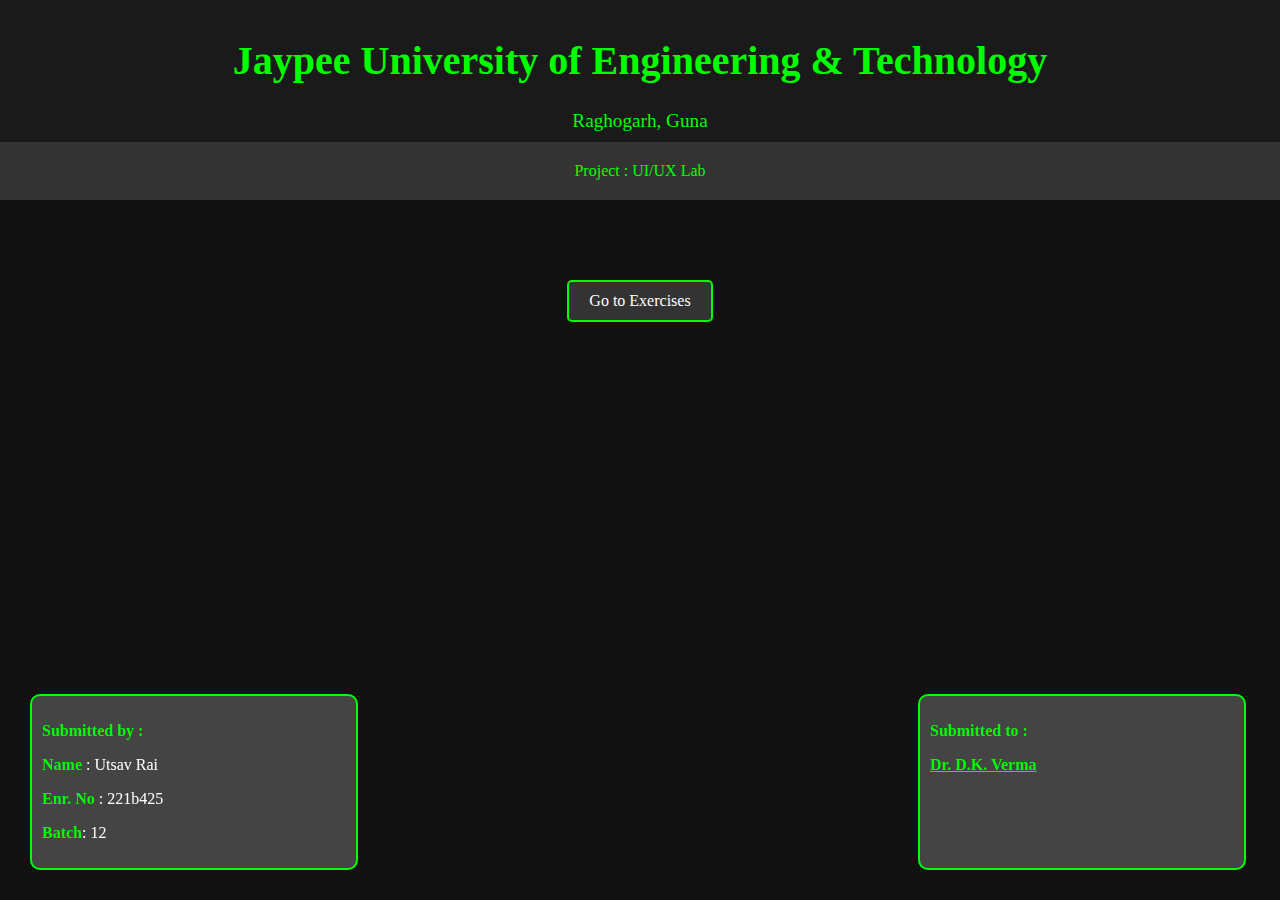
<file: index.html>
<!DOCTYPE html>
<html lang="en">
<head>
    <meta charset="UTF-8">
    <meta name="viewport" content="width=device-width, initial-scale=1.0">
    <link rel="stylesheet" href="styles.css">
    <title>Your University</title>
</head>
<body>
    <header>
        <div class="curved-text">
            <h1>Jaypee University of Engineering & Technology</h1>
        </div>
        <div class="address">Raghogarh, Guna</div>
    </header>
    <div class="project">Project : UI/UX Lab</div>
    <button class="center-button" onclick="redirectToExercises()">Go to Exercises</button>

    <footer>
        <div class="submitted-by-box">
            <p class="headings">Submitted by :</p> 
            <p><span class="headings">Name</span>   :  Utsav Rai</p>
            <p><span class="headings">Enr. No</span> : 221b425</p>
            <p><span class="headings">Batch</span>: 12</p>
        </div>
        <div class="submitted-to-box">
            <p class="headings">Submitted to :</p> 
            <p class="headings" ><a href="https://www.juet.ac.in/Department/faculty.php?id=82&department=Computer%20Science" class="headings">Dr. D.K. Verma</a></p>
        </div>
    </footer>
    <script>
        function redirectToExercises() {
            window.location.href = 'exercises.html';
        }
    </script>
</body>
</html>
</file>
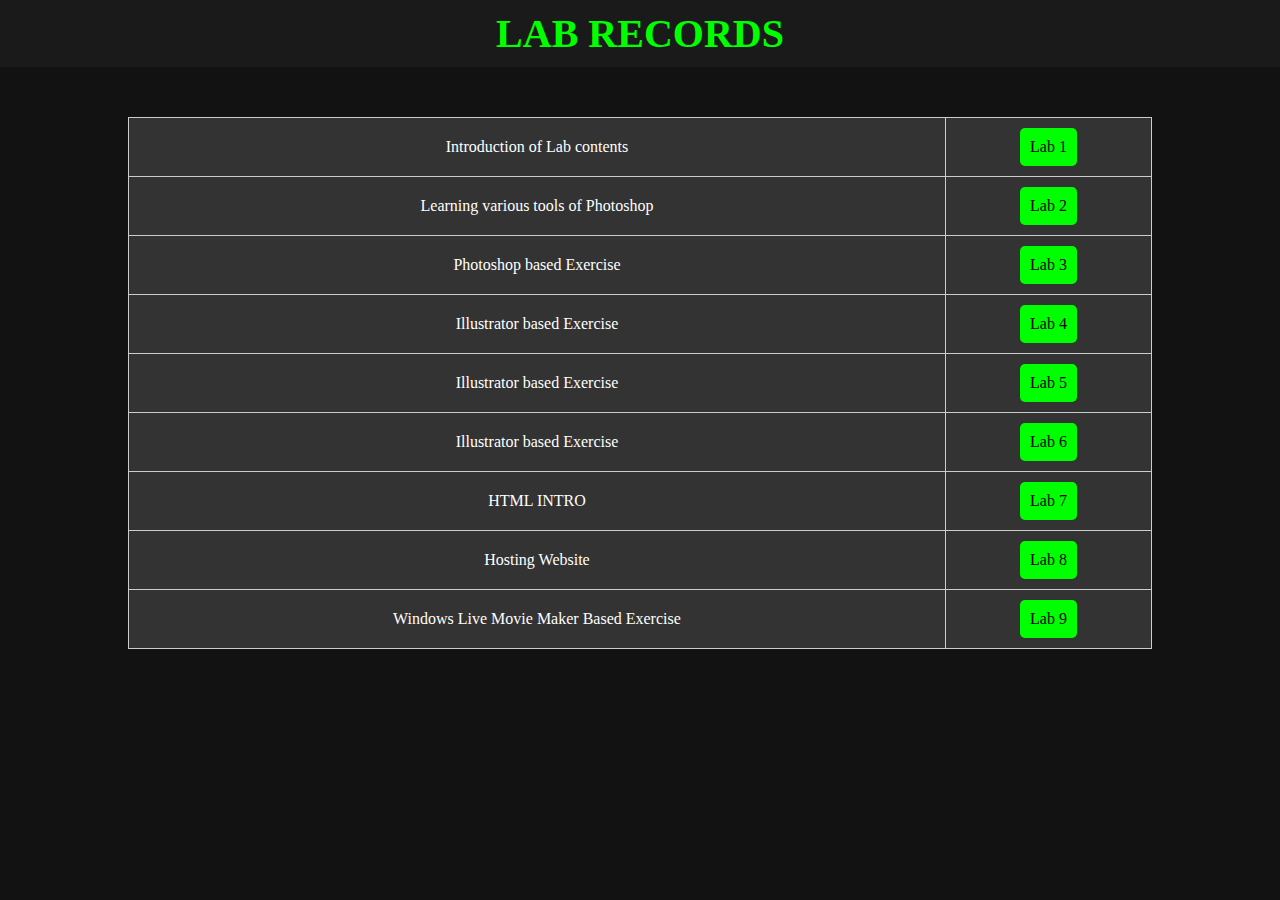
<file: exercises.html>
<!DOCTYPE html>
<html lang="en">
<head>
    <meta charset="UTF-8">
    <meta name="viewport" content="width=device-width, initial-scale=1.0">
    <link rel="stylesheet" href="styles.css">
    <title>Exercises Page</title>
</head>
<body>
    <header>
        <div class="head2">
            <h1>LAB RECORDS</h1>
        </div>
    </header>

    <table>
        <tr>
            <td>Introduction of Lab contents</td>
            <td><a href="lab1.html" class="visit-button">Lab 1</a></td>
        </tr>
        <tr>
            <td> Learning various tools of Photoshop</td>
            <td><a href="lab2.html" class="visit-button">Lab 2</a></td>
        </tr>
        <tr>
            <td> Photoshop based Exercise</td>
            <td><a href="lab3.html" class="visit-button">Lab 3</a></td>
        </tr>
        <tr>
            <td>Illustrator based Exercise</td>
            <td><a href="lab4.html" class="visit-button">Lab 4</a></td>
        </tr>
        <tr>
            <td>Illustrator based Exercise</td>
            <td><a href="lab5.html" class="visit-button">Lab 5</a></td>
        </tr>
        <tr>
            <td>Illustrator based Exercise</td>
            <td><a href="lab6.html" class="visit-button">Lab 6</a></td>
        </tr>
        <tr>
            <td>HTML INTRO</td>
            <td><a href="lab7.html" class="visit-button">Lab 7</a></td>
        </tr>
        <tr>
            <td>Hosting Website</td>
            <td><a href="lab8.html" class="visit-button">Lab 8</a></td>
        </tr>
        <tr>
            <td>Windows Live Movie Maker Based Exercise</td>
            <td><a href="lab9.html" class="visit-button">Lab 9</a></td>
        </tr>
    </table>
</body>
</html>
</file>
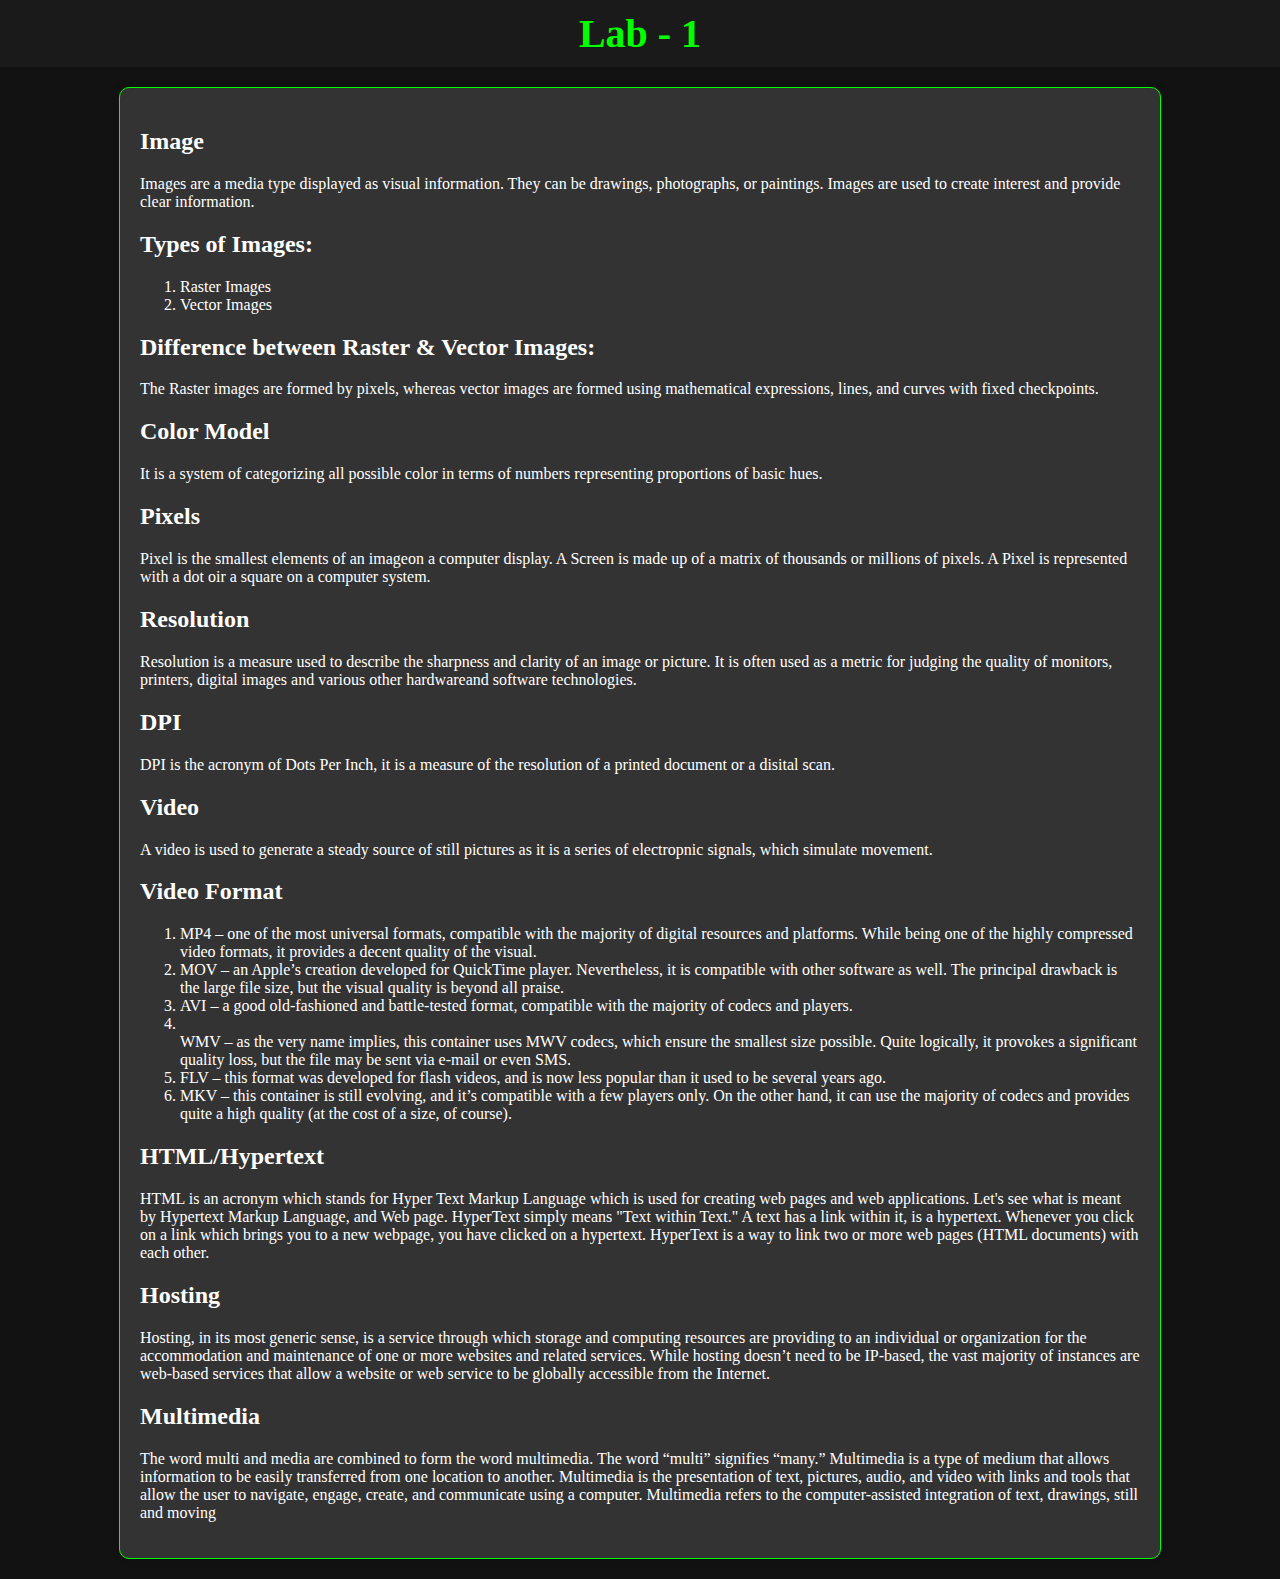
<file: lab1.html>
<!DOCTYPE html>
<html lang="en">
<head>
    <meta charset="UTF-8">
    <meta name="viewport" content="width=device-width, initial-scale=1.0">
    <link rel="stylesheet" href="styles.css"> <!-- Link to the same stylesheet used in the index page -->
    <title>Lab 1</title>
</head>
<body>
    <header>
        <div class="head2">
            <h1>Lab - 1</h1>
        </div>
    </header>

    <div class="content-box">
        <div class="content">
            <h2>Image</h2>
            <p>Images are a media type displayed as visual information. They can be drawings, photographs, or paintings. Images are used to create interest and provide clear information.</p>

            <h2>Types of Images:</h2>
            <ol>
                <li>Raster Images</li>
                <li>Vector Images</li>
            </ol>

            <h2>Difference between Raster & Vector Images:</h2>
            <p>The Raster images are formed by pixels, whereas vector images are formed using mathematical expressions, lines, and curves with fixed checkpoints.</p>

            <h2>Color Model</h2>
            <p>It is a system of categorizing all possible color in terms of numbers representing proportions of basic hues.</p>
            <h2>Pixels</h2>
            <p>Pixel is the smallest elements of an imageon a computer display. A Screen is made up of a matrix of thousands or millions of pixels. A Pixel is represented with a dot oir a square on a computer system.</p>
            <h2>Resolution </h2>
            <p>Resolution is a measure used to describe the sharpness and clarity of an image or picture. It is often used as a metric for judging the quality of monitors, printers, digital images and various other hardwareand software technologies.</p>
            <h2>DPI</h2>
            <p>DPI is the acronym of Dots Per Inch, it is a measure of the resolution of a printed document or a disital scan.</p>
            <h2>Video</h2>
            <p>A video is used to generate a steady source of still pictures as it is a series of electropnic signals, which simulate movement.</p>
            <h2>Video Format</h2>
            <ol>
                <li>MP4 – one of the most universal formats, compatible with the majority of digital resources and platforms. While being one of the highly compressed video formats, it provides a decent quality of the visual.
                </li>
                <li>MOV – an Apple’s creation developed for QuickTime player. Nevertheless, it is compatible with other software as well. The principal drawback is the large file size, but the visual quality is beyond all praise.</li>
                <li>AVI – a good old-fashioned and battle-tested format, compatible with the majority of codecs and players.</li>
                <li></li>WMV – as the very name implies, this container uses MWV codecs, which ensure the smallest size possible. Quite logically, it provokes a significant quality loss, but the file may be sent via e-mail or even SMS.</li>
                <li>FLV – this format was developed for flash videos, and is now less popular than it used to be several years ago.</li>
                <li>MKV – this container is still evolving, and it’s compatible with a few players only. On the other hand, it can use the majority of codecs and provides quite a high quality (at the cost of a size, of course).</li>
            </ol>
            <h2>HTML/Hypertext </h2>
            <p>HTML is an acronym which stands for Hyper Text Markup Language which is used for creating web pages and web applications. Let's see what is meant by Hypertext Markup Language, and Web page. HyperText simply means "Text within Text." A text has a link within it, is a hypertext. Whenever you click on a link which brings you to a new webpage, you have clicked on a hypertext. HyperText is a way to link two or more web pages (HTML documents) with each other. </p>
            <h2>Hosting </h2>
            <p>Hosting, in its most generic sense, is a service through which storage and computing resources are providing to an individual or organization for the accommodation and maintenance of one or more websites and related services. While hosting doesn’t need to be IP-based, the vast majority of instances are web-based services that allow a website or web service to be globally accessible from the Internet.</p>
            <h2>Multimedia </h2>
            <p>The word multi and media are combined to form the word multimedia. The word “multi” signifies “many.” Multimedia is a type of medium that allows information to be easily transferred from one location to another. 
                Multimedia is the presentation of text, pictures, audio, and video with links and tools that allow the user to navigate, engage, create, and communicate using a computer.
                Multimedia refers to the computer-assisted integration of text, drawings, still and moving </p>

        </div>
    </div>

</body>
</html>
</file>
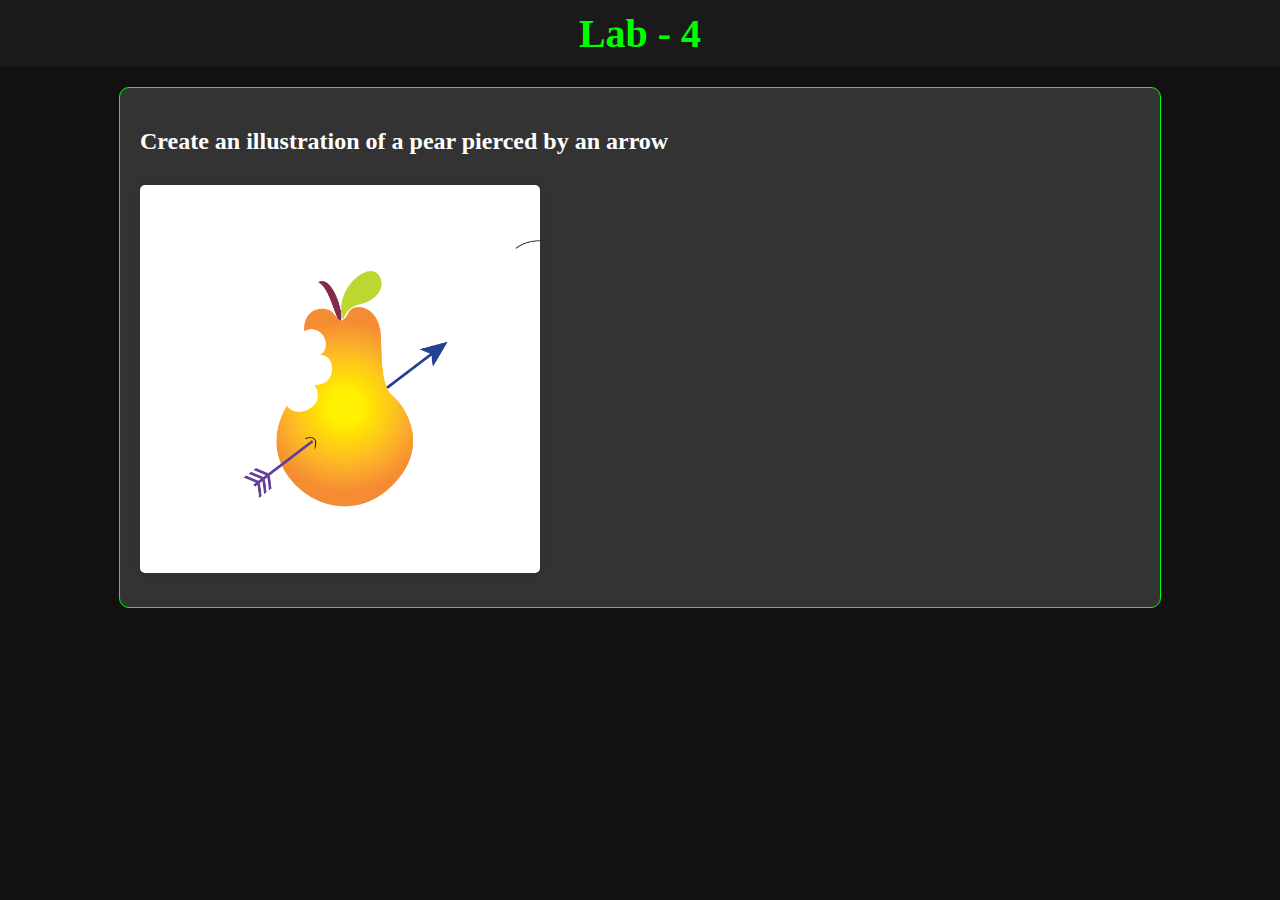
<file: lab4.html>
<!DOCTYPE html>
<html lang="en">
<head>
    <meta charset="UTF-8">
    <meta name="viewport" content="width=device-width, initial-scale=1.0">
    <link rel="stylesheet" href="styles.css"> <!-- Link to the same stylesheet used in the index page -->
    <title>Lab 1</title>
</head>
<body>
    <header>
        <div class="head2">
            <h1>Lab - 4</h1>
        </div>
    </header>

    <div class="content-box">
        <div class="content">
            <h2>Create an illustration of a pear pierced by an arrow</h2>
            <img src="/imgs/221b425_lab4_a.png" alt="Description of the image" class="image-style">
            

        </div>
    </div>

</body>
</html>
</file>
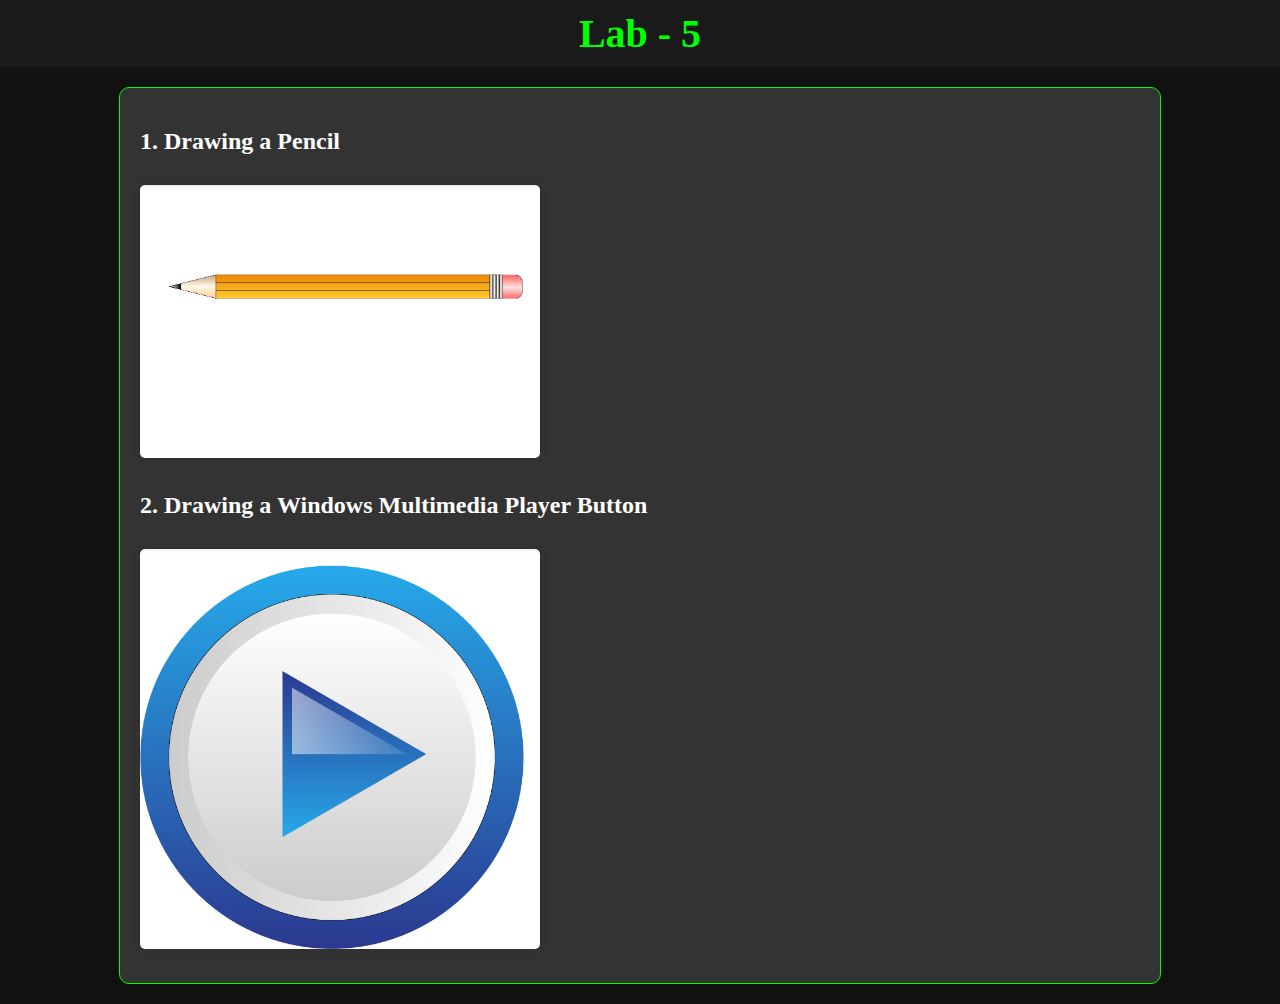
<file: lab5.html>
<!DOCTYPE html>
<html lang="en">
<head>
    <meta charset="UTF-8">
    <meta name="viewport" content="width=device-width, initial-scale=1.0">
    <link rel="stylesheet" href="styles.css"> <!-- Link to the same stylesheet used in the index page -->
    <title>Lab 1</title>
</head>
<body>
    <header>
        <div class="head2">
            <h1>Lab - 5</h1>
        </div>
    </header>

    <div class="content-box">
        <div class="content">
            <h2>1. Drawing a Pencil </h2>
            <img src="/imgs/221b425_lab5_1.png" alt="Description of the image" class="image-style">
            <h2>2. Drawing a Windows Multimedia Player Button </h2>
            <img src="/imgs/221b425_lab5_2.png" alt="Description of the image" class="image-style">
            

        </div>
    </div>

</body>
</html>
</file>
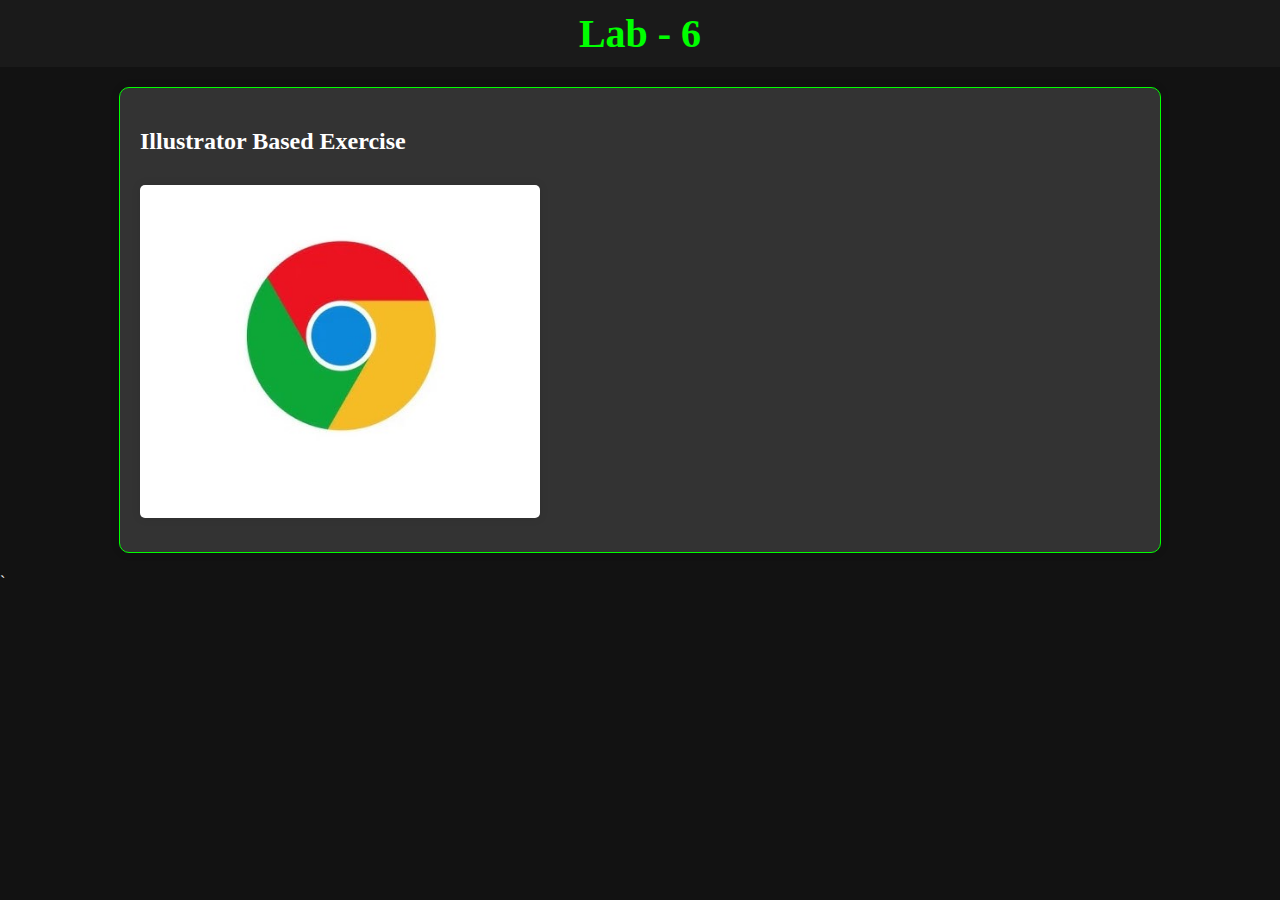
<file: lab6.html>
<!DOCTYPE html>
<html lang="en">
<head>
    <meta charset="UTF-8">
    <meta name="viewport" content="width=device-width, initial-scale=1.0">
    <link rel="stylesheet" href="styles.css"> <!-- Link to the same stylesheet used in the index page -->
    <title>Lab 1</title>
</head>
<body>
    <header>
        <div class="head2">
            <h1>Lab - 6</h1>
        </div>
    </header>

    <div class="content-box">
        <div class="content">
            <h2>Illustrator Based Exercise</h2>
            <img src="/imgs/221b425_lab6_1.jpg" class="image-style">
        </div>
    </div>

</body>
</html>
`
</file>
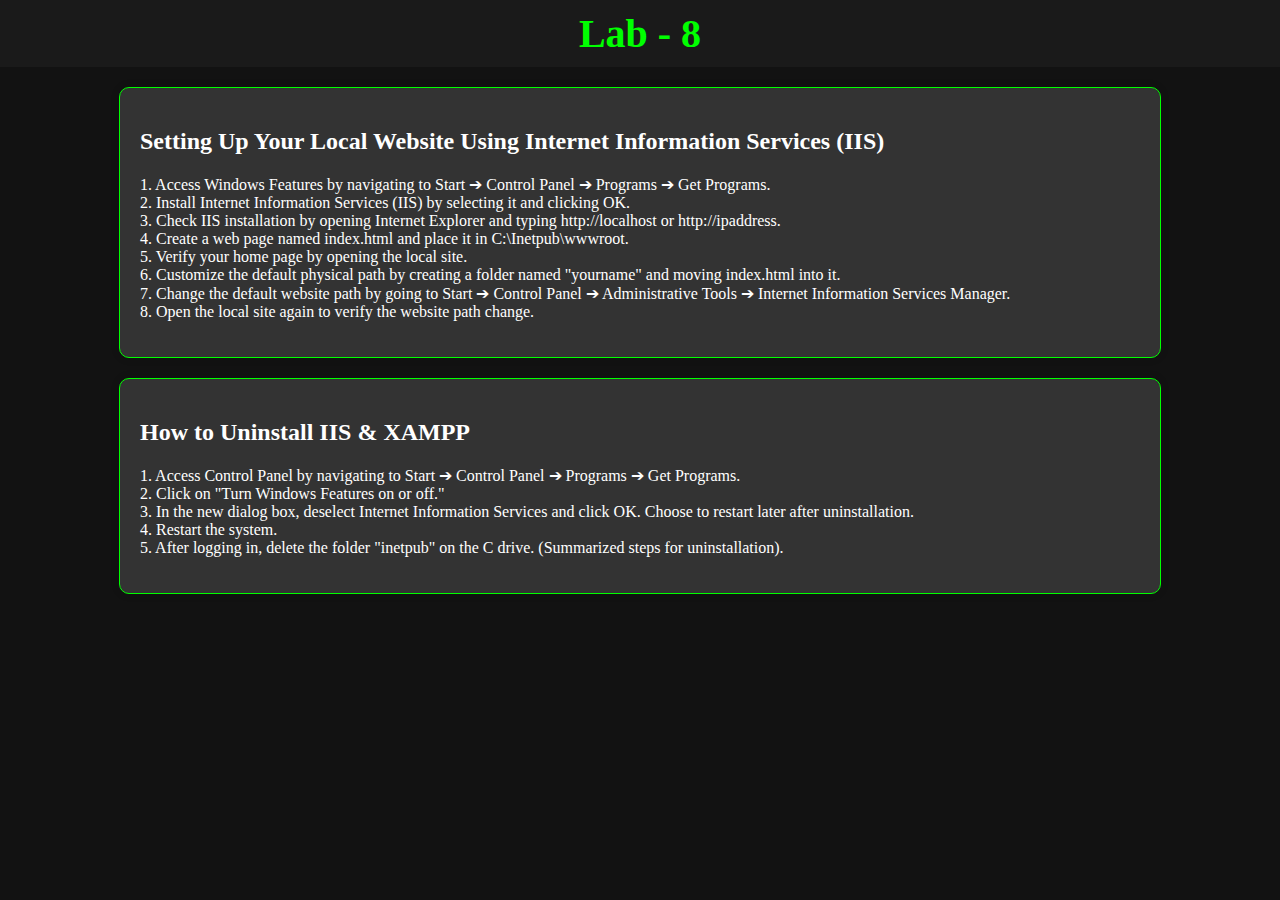
<file: lab8.html>
<!DOCTYPE html>
<html lang="en">
<head>
    <meta charset="UTF-8">
    <meta name="viewport" content="width=device-width, initial-scale=1.0">
    <link rel="stylesheet" href="styles.css"> <!-- Link to the same stylesheet used in the index page -->
    <title>Lab 1</title>
</head>
<body>
    <header>
        <div class="head2">
            <h1>Lab - 8</h1>
        </div>
    </header>

    <!-- Insert the provided content here -->
    <div class="content-box">
        <div class="content">
            <h2>Setting Up Your Local Website Using Internet Information Services (IIS)</h2>
            <p>
                1. Access Windows Features by navigating to Start ➔ Control Panel ➔ Programs ➔ Get Programs.
                <br>2. Install Internet Information Services (IIS) by selecting it and clicking OK.
                <br>3. Check IIS installation by opening Internet Explorer and typing http://localhost or http://ipaddress.
                <br>4. Create a web page named index.html and place it in C:\Inetpub\wwwroot.
                <br>5. Verify your home page by opening the local site.
                <br>6. Customize the default physical path by creating a folder named "yourname" and moving index.html into it.
                <br>7. Change the default website path by going to Start ➔ Control Panel ➔ Administrative Tools ➔ Internet Information Services Manager.
                <br>8. Open the local site again to verify the website path change.
            </p>
        </div>
    </div>

    <div class="content-box">
        <div class="content">
            <h2>How to Uninstall IIS & XAMPP</h2>
            <p>
                1. Access Control Panel by navigating to Start ➔ Control Panel ➔ Programs ➔ Get Programs.
                <br>2. Click on "Turn Windows Features on or off."
                <br>3. In the new dialog box, deselect Internet Information Services and click OK. Choose to restart later after uninstallation.
                <br>4. Restart the system.
                <br>5. After logging in, delete the folder "inetpub" on the C drive. (Summarized steps for uninstallation).
            </p>
        </div>
    </div>
    <!-- End of provided content -->

</body>
</html>
</file>
<file: styles.css>
body {
    margin: 0;
    padding: 0;
    font-family: monaco;
    background-color: #121212; /* Dark background color */
    color: #ffffff; /* White font color */
}
.content-container {
    position: absolute;
    top: 50%;
    left: 50%;
    transform: translateX(-50%) translateY(-50%);
}


header {
    background-color: #1a1a1a; /* Slightly darker background for the header */
    color: #00ff00; /* Neon green font color for the header text */
    text-align: center;
    padding: 10px;
    margin: 0;
    
}

.curved-text {
    display: flex;
    justify-content: center;
    align-items: center;
    flex-direction: column; /* Stack text vertically */
    height: 100px;
    margin: 0;
    padding: 0;
}

h1 {
    font-size: 2.5em;
    margin: 0;
    padding: 0;
}

.address {
    font-size: 1.2em;
    margin: 0;
    padding: 0;
}

.project {
    text-align: center;
    padding: 20px;
    background-color: #333; /* Dark gray background for the project section */
    color: #00ff00; /* Neon green font color for the project text */
}


button.center-button {
    display: block;
    margin: 80px auto;
    padding: 10px 20px;
    background-color: #333;
    color: #ffffff;
    border: 2px solid #00ff00;
    border-radius: 5px;
    cursor: pointer;
    font-size: 1em;
    font-family: optima;
    transition: background-color 0.3s, box-shadow 0.3s; /* Add transition for background color and box shadow */
}

button.center-button:hover {
    color: #000;
    background-color: #00ff00; /* Darker green on hover */
    box-shadow: 0 0 10px rgba(105, 234, 36, 0.3); /* Add box shadow on hover */
}
footer {
    display: flex;
    justify-content: space-between;
    position: fixed;
    bottom: 0;
    width: 95%;
    padding: 30px;
    
}

.submitted-to-box {
    background-color: #444; /* Dark gray background color for the box */
    padding: 10px;
    border: 2px solid #00ff00; /* Neon green border */
    border-radius: 10px; /* Rounded corners */
    width: 25%; /* Adjust the width as needed */
}
.submitted-by-box {
    background-color: #444; /* Dark gray background color for the box */
    padding: 10px;
    border: 2px solid #00ff00; /* Neon green border */
    border-radius: 10px; /* Rounded corners */
    width: 25%; /* Adjust the width as needed */
}

.headings {
    font-weight: bold;
    color: #00ff00;
}



/* for exercises.html */
.head2 {
    
    font-family: monaco;
    font-weight: bold;
    color: #00ff00;
    text-align: center;
}


table {
    width: 80%;
    margin: 50px auto;
    border-collapse: collapse;
    border: 1px solid #ccc;
    border-radius: 5px;
    background-color: #333;
    
}

td {
    padding: 10Px;
     /* Light gray border */
    border: 1px solid #ccc;
    text-align: center;
}

a.visit-button {
    display: inline-block;
    padding: 10px;
    background-color: #00ff00;
    color: #000;
    text-decoration: none;
    border-radius: 5px;
    transition: background-color 0.3s; /* Add transition for background color */
}

a.visit-button:hover {
    background-color: #00cc00; /* Darker green on hover */
}


/* lab1  */

.content-box {
    max-width: 1000px; /* Adjust the maximum width of the content box */
    margin: 20px auto; /* Center the box with top and bottom margin */
    padding: 20px; /* Add padding inside the box */
    background-color: #333; /* Background color of the box */
    border: 1px solid #00ff00; /* Border around the box */
    border-radius: 10px; /* Rounded corners */
    box-shadow: 0 0 10px rgba(0, 0, 0, 0.1); /* Add a subtle box shadow */
}


.image-style {
    max-width: 40%; /* Ensure the image does not exceed its container */
    height: auto; /* Maintain aspect ratio */
    margin: 10px 0; /* Add margin for spacing */
    border-radius: 5px; /* Rounded corners */
    box-shadow: 0 0 10px rgba(0, 0, 0, 0.1); /* Add a subtle box shadow */
}



/* pdf */

.pdf-container {
    width: 100%;
    height: 300px;
    overflow: auto; /* Enable scrolling */
    border: 1px solid #ccc; /* Add a border around the PDF container */
    border-radius: 10px; /* Rounded corners */
    margin-top: 20px; /* Adjust margin as needed */
    box-shadow: 0 0 10px rgba(0, 0, 0, 0.1); /* Add a subtle box shadow */
}

.video-container {
    width: 100%;
    max-width: 800px; /* Adjust the maximum width as needed */
    margin-top: 20px; /* Adjust margin as needed */
    border: 1px solid #ccc; /* Add a border around the video container */
    border-radius: 10px; /* Rounded corners */
    box-shadow: 0 0 10px rgba(0, 0, 0, 0.1); /* Add a subtle box shadow */
}
</file>
